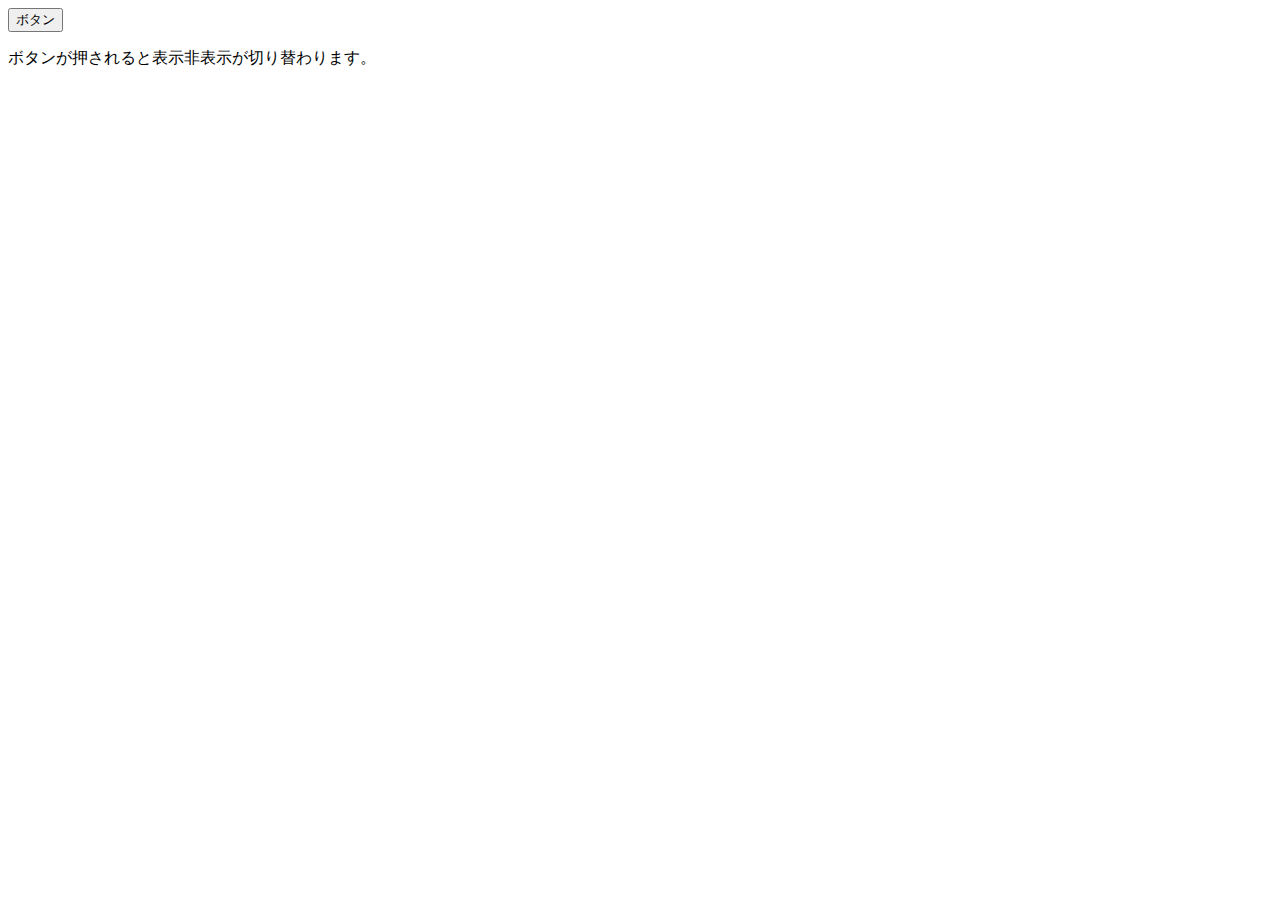
<file: 2-2/index.html>
<!DOCTYPE html>
<html lang="en">
<head>
    <meta charset="UTF-8">
    <meta name="viewport" content="width=device-width, initial-scale=1.0">
    <title>Document</title>
</head>
<body>
    <input type="button" value="ボタン" onClick="changeBtn()">
    <p id="p1">ボタンが押されると表示非表示が切り替わります。</p>

    <script>
        function changeBtn() {
            // ①id「p1」の要素を取得
            let p1 = document.querySelector('#p1')
            // ②取得したp1に「display:none」が無かったら、「display:none」を付与する。
            if (p1.style.display != "none"){
                p1.style.display = "none";
            }else if (p1.style.display == "none"){
                 // 取得したp1に「display:none」があったら、「display:block」を付与する。
                 p1.style.display = "block";
            }
            }
           
    </script>
</body>
</html>
</file>
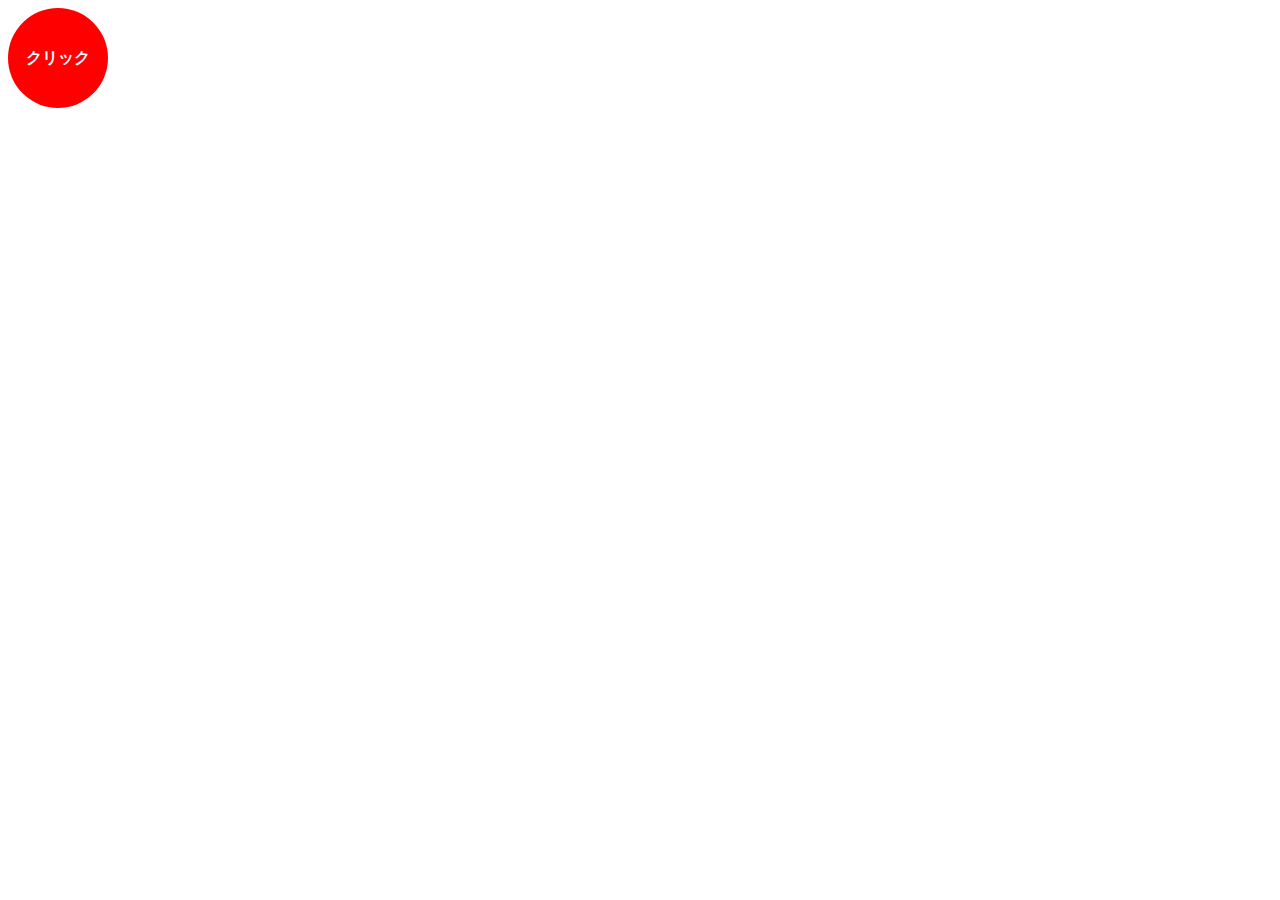
<file: 2-3/index.html>
<!DOCTYPE html>
<html lang="en">
<head>
    <meta charset="UTF-8">
    <meta name="viewport" content="width=device-width, initial-scale=1.0">
    <title>Document</title>
    <style>
        #btn {
            height: 100px;
            width: 100px;
            background-color: red;
            border-radius: 50%;
            color: white;
            text-align: center;
            line-height: 100px;
            cursor: pointer;;
            font-weight: bold;
            user-select: none;
        }
        #btn:hover {
            opacity: 0.9;
        }
    </style>
</head>
<body>
    <div id="btn">クリック</div>
    <script src="js/main.js"></script>
</body>
</html>
</file>
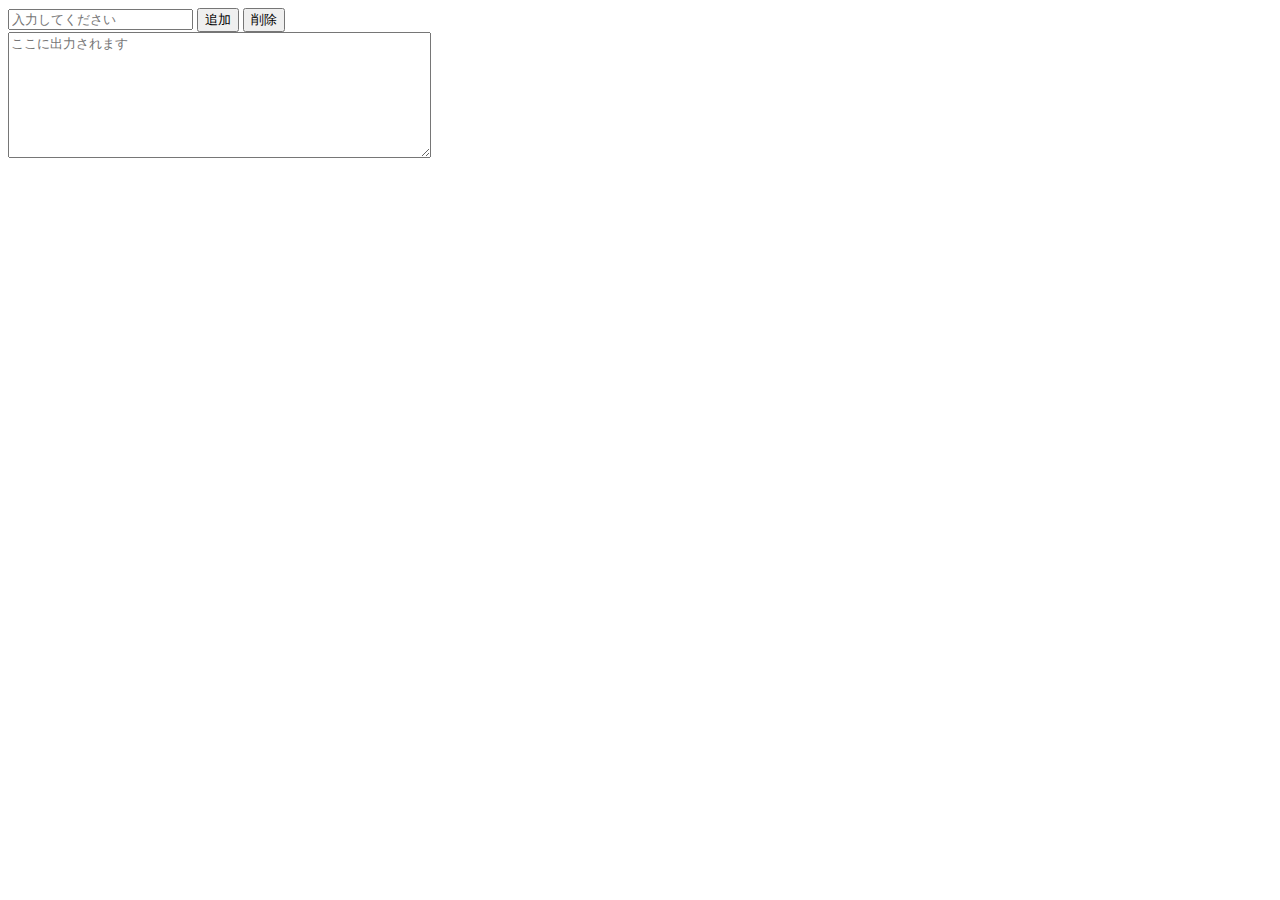
<file: 2-4/index.html>
<!DOCTYPE html>
<html lang="en">
<head>
    <meta charset="UTF-8">
    <meta name="viewport" content="width=device-width, initial-scale=1.0">
    <title>Document</title>
</head>
<body>
    <input type="text" id="text1" placeholder="入力してください" >
    <input type="button" value="追加" onclick="addText();">
    <input type="button" value="削除" onclick="deleteText();">
    <br>
    <textarea id="area1" cols="50" rows="8" placeholder="ここに出力されます" readonly></textarea>
    
    <script>   
    function addText() {
        //①入力欄のテキストを取得
        let input = document.querySelector('#text1').value;
        //②出力欄のテキストエリアを取得
        let output = document.querySelector('#area1').value;
        //③出力欄に入力された文字列を足していく
        document.querySelector('#area1').value +=  input +"\n";

    }

    function deleteText() {
        //④出力欄のテキストを空にする
        document.querySelector('#area1').value = "";
        // //⑤入力欄のテキストを空にする
        document.querySelector('#text1').value = "";
        
    }

    let double = a =>a *2 ;

    let result = double(10);
    console.log(result);
    </script>
</body>
</html>
</file>
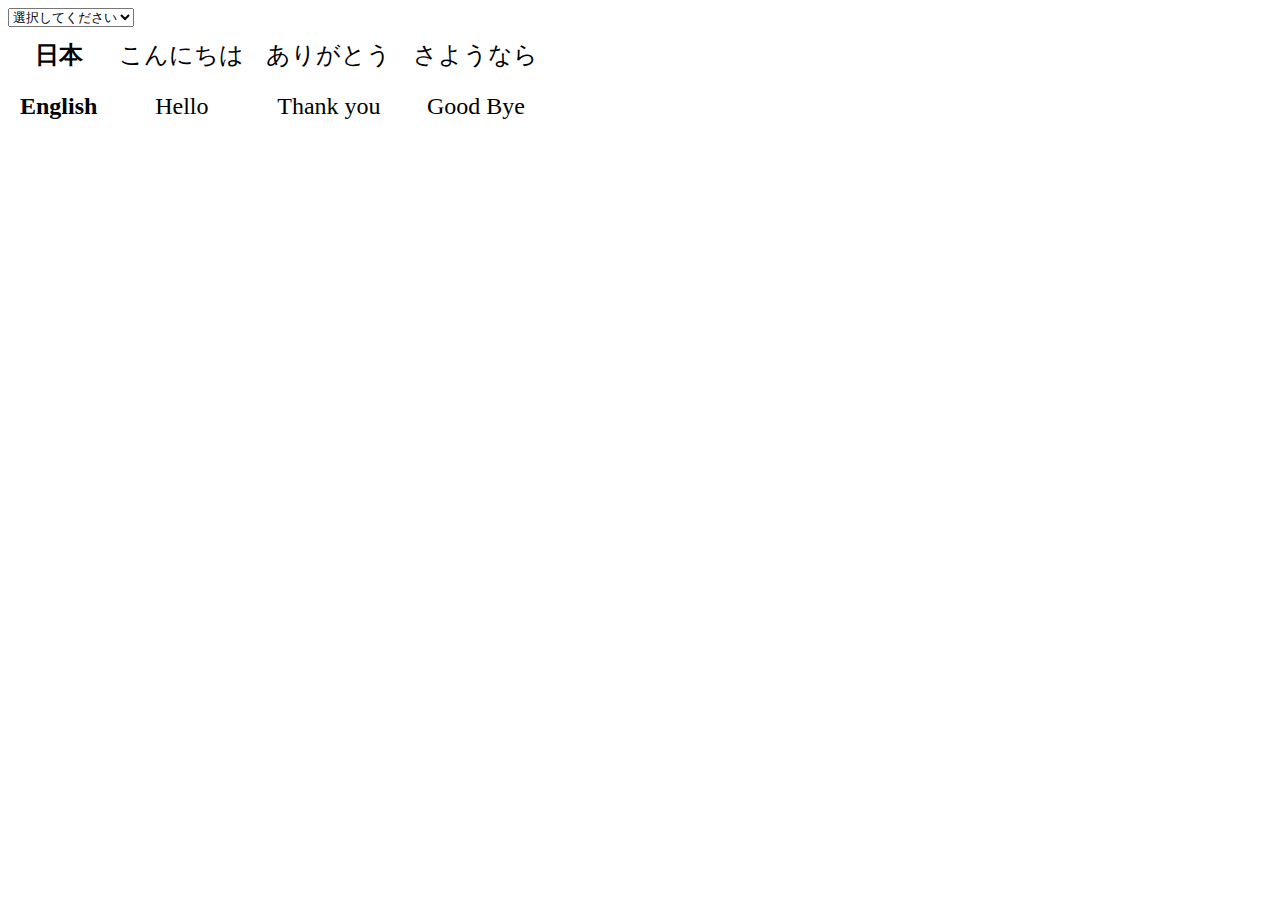
<file: 2-5/index.html>
<!DOCTYPE html>
<html lang="en">
<head>
    <meta charset="UTF-8">
    <meta name="viewport" content="width=device-width, initial-scale=1.0">
    <title>Document</title>
    <style>
        table {
            font-size: 1.5em;
            text-align: center;
        }

        th, td {
            padding : 10px;
        }

    </style>
</head>

<script
  src="https://code.jquery.com/jquery-3.6.0.js"
  integrity="sha256-H+K7U5CnXl1h5ywQfKtSj8PCmoN9aaq30gDh27Xc0jk="
  crossorigin="anonymous">
</script>

<body>
    <select onchange="changeLang()" id ="selectLang">
        <option id="select" >選択してください</option>
        <option id="selected_jpn">日本語</option>
        <option id="selected_en">English</option>
        <option id="selected_all">全て表示</option>
    </select>
    <table>
        <tr id = "japanese">
            <th>日本</th>
            <td>こんにちは</td>
            <td>ありがとう</td>
            <td>さようなら</td>
        </tr>
        <tr id = "english">
            <th>English</th>
            <td>Hello</td>
            <td>Thank you</td>
            <td>Good Bye</td>
        </tr>
    </table>

    <script>
        //①onchangeで使用されている関数の中身を実装してください。
        function changeLang(){
            
            let selection = document.getElementById('selectLang');  //セレクトボックス要素の取得
            let selectionNum = selection.selectedIndex;             //セレクトボックス要素のうちどれが選択されているか取得
            let judgeID = selection[selectionNum].id;               //選択されているセレクトボックス要素のidをjudgeIDに格納

            let japanese = document.getElementById('japanese'); 
            let englsih = document.getElementById('english');

            if(judgeID == "selected_jpn"){
                english.style.display = "none"
                japanese.style.display = "block"

            }else if (judgeID == "selected_en"){
                english.style.display = "block"
                japanese.style.display = "none"


            }else {
                english.style.display = "block"
                japanese.style.display = "block"

            }
            // console.log(judgeID);

        }
    </script>
</body>
</html>
</file>
